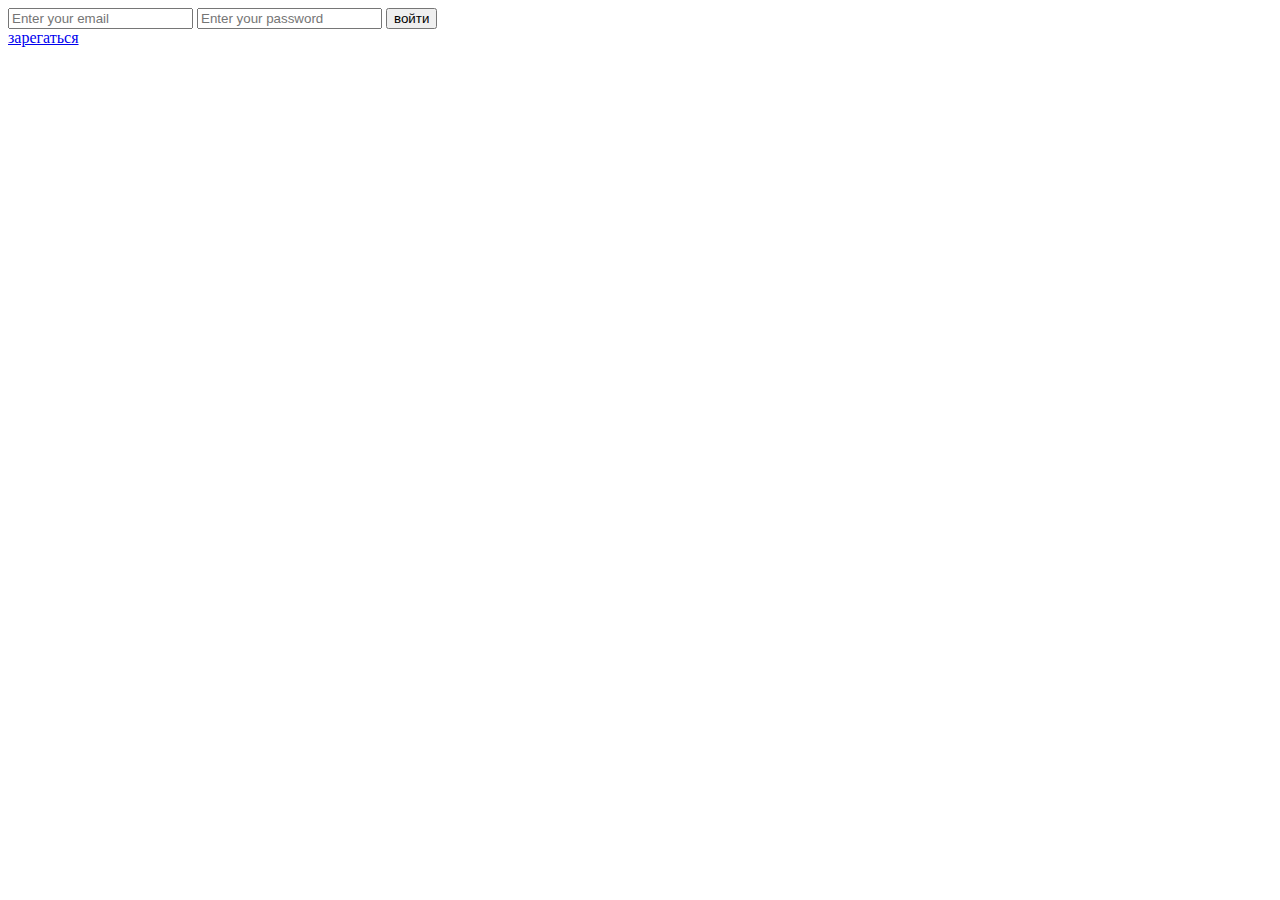
<file: public/login.html>
<!DOCTYPE html>
<html lang="en">
<head>
    <meta charset="UTF-8">
    <meta name="viewport" content="width=device-width, initial-scale=1.0">
    <title>Document</title>
</head>
<body>
    <form action="/login" method="post">
        <input type="email" id="email" name="email" placeholder="Enter your email">
        <input type="password" id="password" name="password" placeholder="Enter your password">
        <button type="submit">войти</button>
    </form>
    <a href="/register">зарегаться</a>
</body>
</html>
</file>
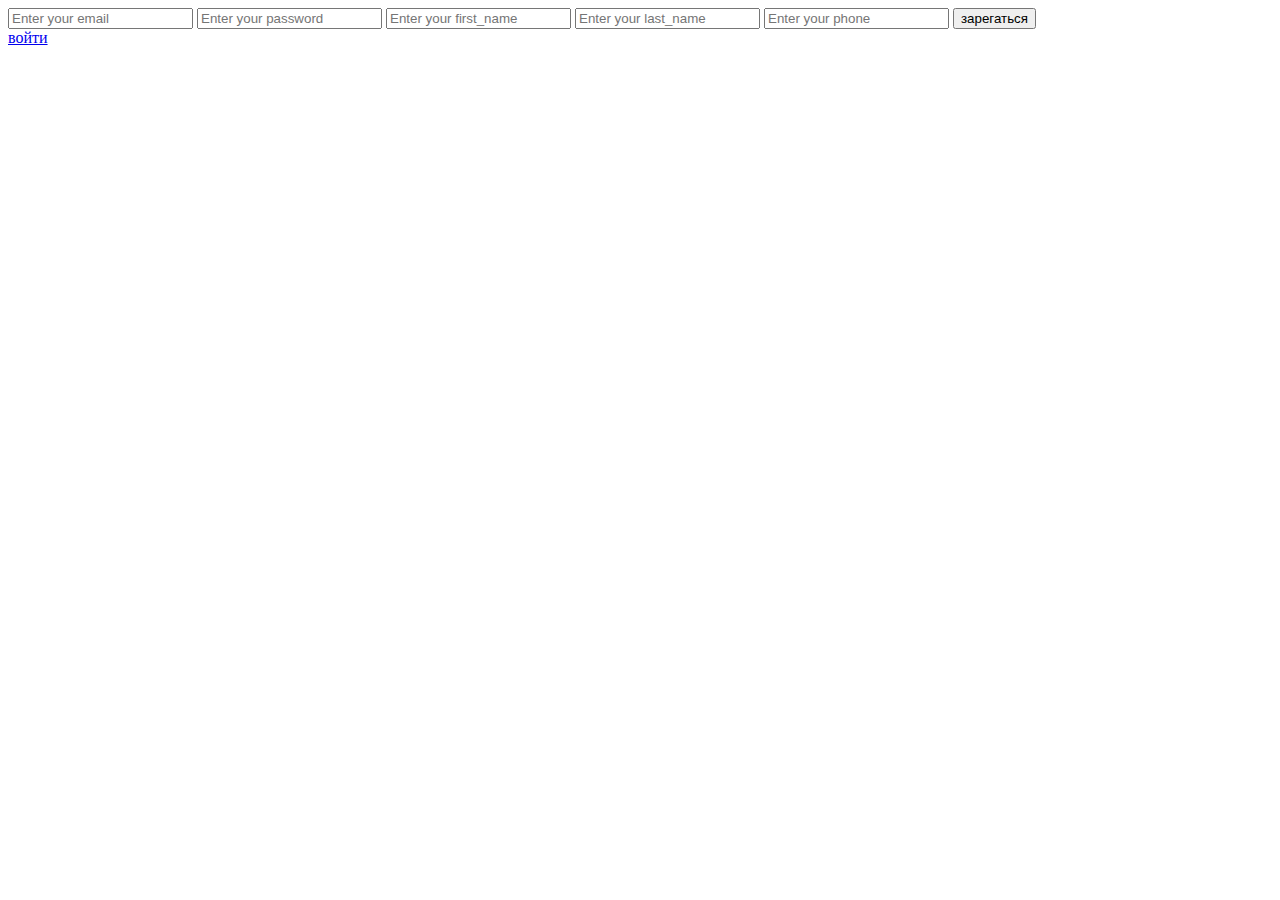
<file: public/register.html>
<!DOCTYPE html>
<html lang="en">
<head>
    <meta charset="UTF-8">
    <meta name="viewport" content="width=device-width, initial-scale=1.0">
    <title>Document</title>
</head>
<body>
    <form action="/register" method="post">
        <input type="email" id="email" name="email" placeholder="Enter your email">
        <input type="password" id="password" name="password" placeholder="Enter your password">
        <input type="text" id="first_name" name="first_name" placeholder="Enter your first_name">
        <input type="text" id="last_name" name="last_name" placeholder="Enter your last_name">
        <input type="tel" id="phone" name="phone" placeholder="Enter your phone">
        <button type="submit">зарегаться</button>
    </form>
    <a href="/login">войти</a>
</body>
</html>
</file>
